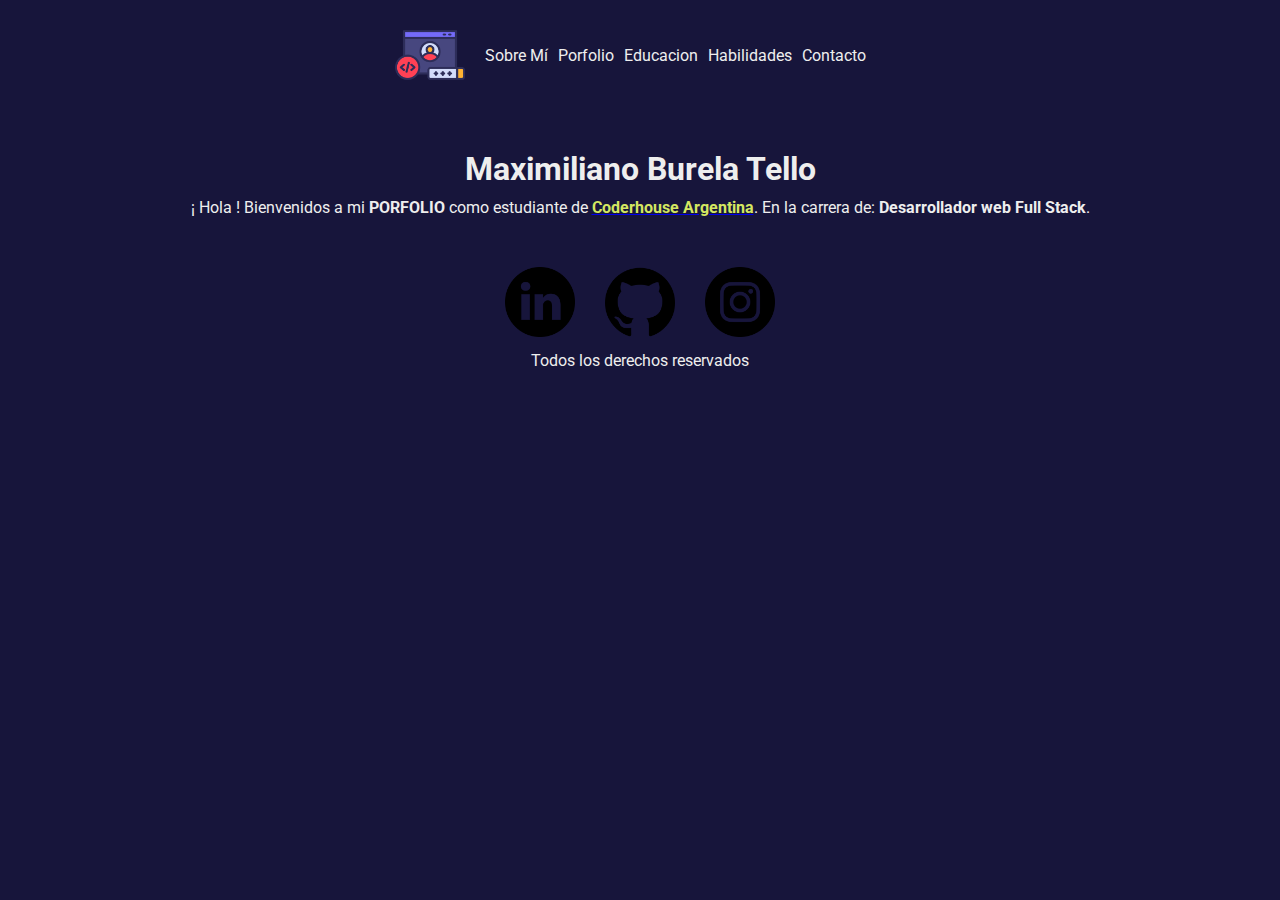
<file: index.html>
<!DOCTYPE html>
<html lang="en">
<head>
    <meta charset="UTF-8">
    <meta name="viewport" content="width=device-width, initial-scale=1.0">
    <link rel="stylesheet" href="./css/css.css">
    <link href="https://cdn.jsdelivr.net/npm/bootstrap@5.3.2/dist/css/bootstrap.min.css" rel="stylesheet" integrity="sha384-T3c6CoIi6uLrA9TneNEoa7RxnatzjcDSCmG1MXxSR1GAsXEV/Dwwykc2MPK8M2HN" crossorigin="anonymous">
    <title> Porfolio Maximiliano </title>
</head>
<body>

<!-- Banner principal  -->

    <header>
        <img class="cabeza" src="./imagenes/acceso.png" alt="">
        <nav>
            <ul>
                <li>
                    <a href="./pages/1-sobre-mi.html"> Sobre Mí </a>
                </li>                
                <li>
                    <a href="./pages/2-porfolio.html"> Porfolio </a>
                </li>
                <li>
                    <a href="./pages/3-educacion.html"> Educacion </a>
                </li>
                <li>
                    <a href="./pages/4-habilidades.html"> Habilidades </a>
                </li>
                <li>
                    <a href="./pages/5-contacto.html"> Contacto </a>
                </li>
            </ul>
        </nav>
    </header>

<!-- Contenido principal -->

    <main>
        <h1> Maximiliano Burela Tello   </h1>
        <p>
            ¡ Hola ! Bienvenidos a mi <b> PORFOLIO </b> como estudiante de <a href="https://www.coderhouse.com/ar/" target="_blank" > <b>Coderhouse Argentina</b></a>. En la carrera de: <b>Desarrollador web Full Stack</b>.
        </p>
    </main>

    <footer>
        <ul>
            <a href="https://ar.linkedin.com/" target="_blank"> <img class="rs" src="./imagenes/linkedin.png" alt="" href=""> </a>  
            <a href="https://github.com/hauzerlr/segunda-pre-entrega" target="_blank"> <img class="rs" src="./imagenes/github-logo.png" alt=""> </a>
            <a href="https://www.instagram.com/" target="_blank"> <img class="rs" src="./imagenes/instagram.png" alt=""> </a>
        </ul>
        <p> Todos los derechos reservados </p>
    </footer>

    <script src="https://cdn.jsdelivr.net/npm/bootstrap@5.3.2/dist/js/bootstrap.bundle.min.js" integrity="sha384-C6RzsynM9kWDrMNeT87bh95OGNyZPhcTNXj1NW7RuBCsyN/o0jlpcV8Qyq46cDfL" crossorigin="anonymous">
    </script>

</body>
</html>
</file>
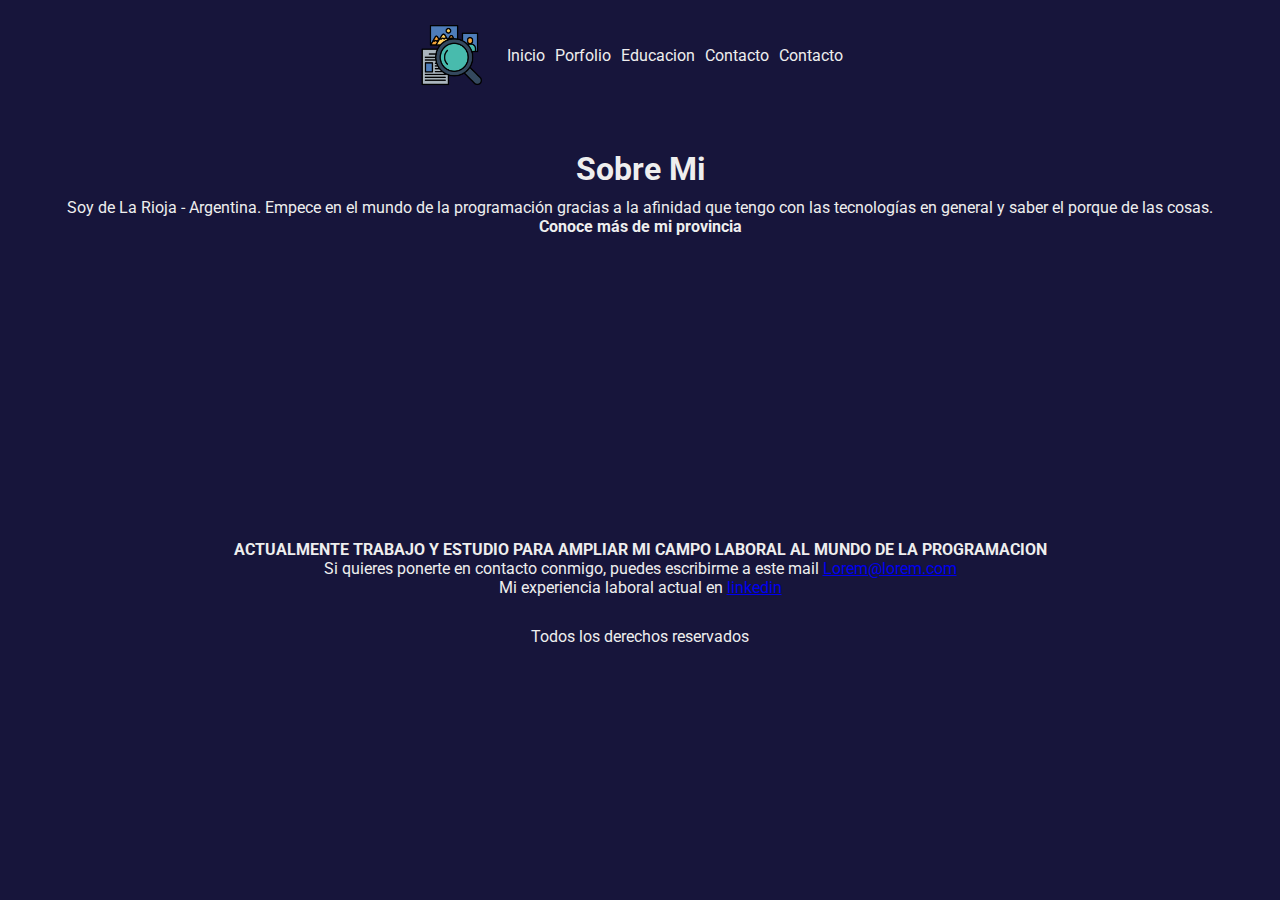
<file: pages/1-sobre-mi.html>
<!DOCTYPE html>
<html lang="en">
<head>
    <meta charset="UTF-8">
    <meta name="viewport" content="width=device-width, initial-scale=1.0">
    <link rel="stylesheet" href="../css/css.css">
    <title> Sobre Mi </title>
</head>
<body>
    <header>
        <img class="cabeza" src="../imagenes/sobre-mi.png" alt="">
        <nav>
            <ul>
                <li>
                    <a href="../index.html"> Inicio </a>
                </li>
                <li>
                    <a href="2-porfolio.html"> Porfolio </a>
                </li>
                <li>
                    <a href="3-educacion.html"> Educacion </a>
                </li>
                <li>
                    <a href="4-habilidades.html"> Contacto </a>
                </li>
                <li>
                    <a href="5-contacto.html"> Contacto </a>
                </li>
            </ul>
        </nav>
    </header>

    <main>
        <h1> Sobre Mi </h1>
        <p>
            Soy de La Rioja - Argentina. Empece en el mundo de la programación gracias a la afinidad que tengo con las tecnologías en general y saber el porque de las cosas. 
        </p>
        <p>
            <b>Conoce más de mi provincia</b>
            <div>
                <iframe src="https://www.google.com/maps/embed?pb=!1m18!1m12!1m3!1d55607.9357589889!2d-66.85577710000001!3d-29.414296949999997!2m3!1f0!2f0!3f0!3m2!1i1024!2i768!4f13.1!3m3!1m2!1s0x9427d9873396f7e5%3A0x3e1c9c348972c7ca!2sLa%20Rioja!5e0!3m2!1ses!2sar!4v1720905771704!5m2!1ses!2sar" width="400" height="300" style="border:0;" allowfullscreen="" loading="lazy" referrerpolicy="no-referrer-when-downgrade"></iframe>
            </div>
        </p>
        <p>
            <b>
                ACTUALMENTE TRABAJO Y ESTUDIO PARA AMPLIAR MI CAMPO LABORAL AL MUNDO DE LA PROGRAMACION
            </b> 
        </p>
        <p>
            Si quieres ponerte en contacto conmigo, puedes escribirme a este mail <a href="https://mail.google.com/" target="_blank"> Lorem@lorem.com</a>
        </p>
        <p>
            Mi experiencia laboral actual en <a href="https://www.linkedin.com/" target="_blank">linkedin</a>
        </p>

    </main>

    <footer>
        <p> Todos los derechos reservados </p>
    </footer>
    
</body>
</html>
</file>
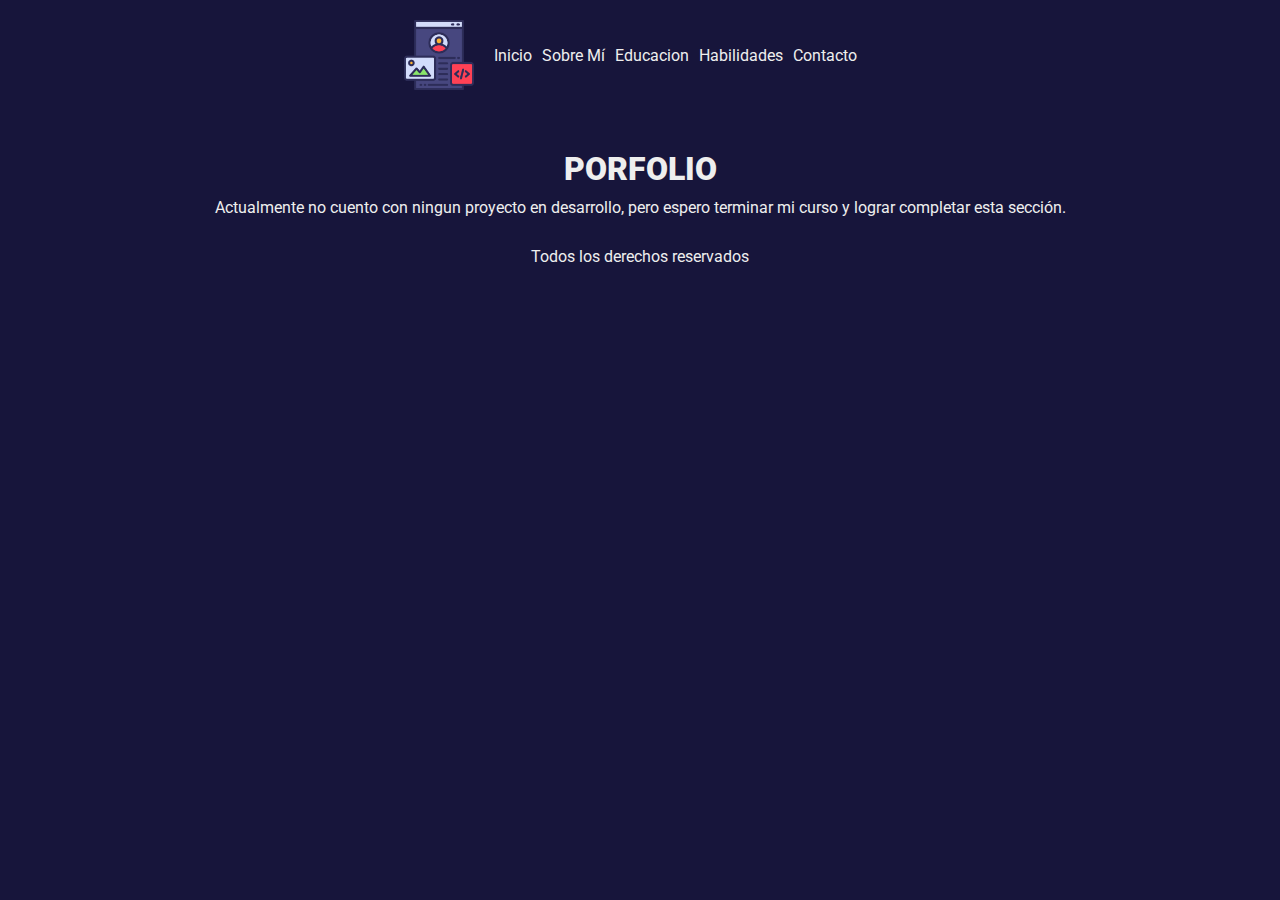
<file: pages/2-porfolio.html>
<!DOCTYPE html>
<html lang="en">
<head>
    <meta charset="UTF-8">
    <meta name="viewport" content="width=device-width, initial-scale=1.0">
    <link rel="stylesheet" href="../css/css.css">
    <title> Porfolio  </title>
</head>
<body>
    <header>
        <img class="cabeza" src="../imagenes/portafolio.png" alt="">
        <nav>
            <ul>
                <li>
                    <a href="../index.html"> Inicio </a>
                </li>
                <li>
                    <a href="1-sobre-mi.html"> Sobre Mí </a>
                </li>
                <li>
                    <a href="3-educacion.html"> Educacion </a>
                </li>
                <li>
                    <a href="4-habilidades.html"> Habilidades </a>
                </li>
                <li>
                    <a href="5-contacto.html"> Contacto </a>
                </li>
            </ul>
        </nav>
    </header>

    <main>
        <h1>
            <b>PORFOLIO</b>            
        </h1>
        <p>
            Actualmente no cuento con ningun proyecto en desarrollo, pero espero terminar mi curso y lograr completar esta sección.
        </p>
    </main>
    

    <footer>
        <p> Todos los derechos reservados </p>
    </footer>
    
</body>
</html>
</file>
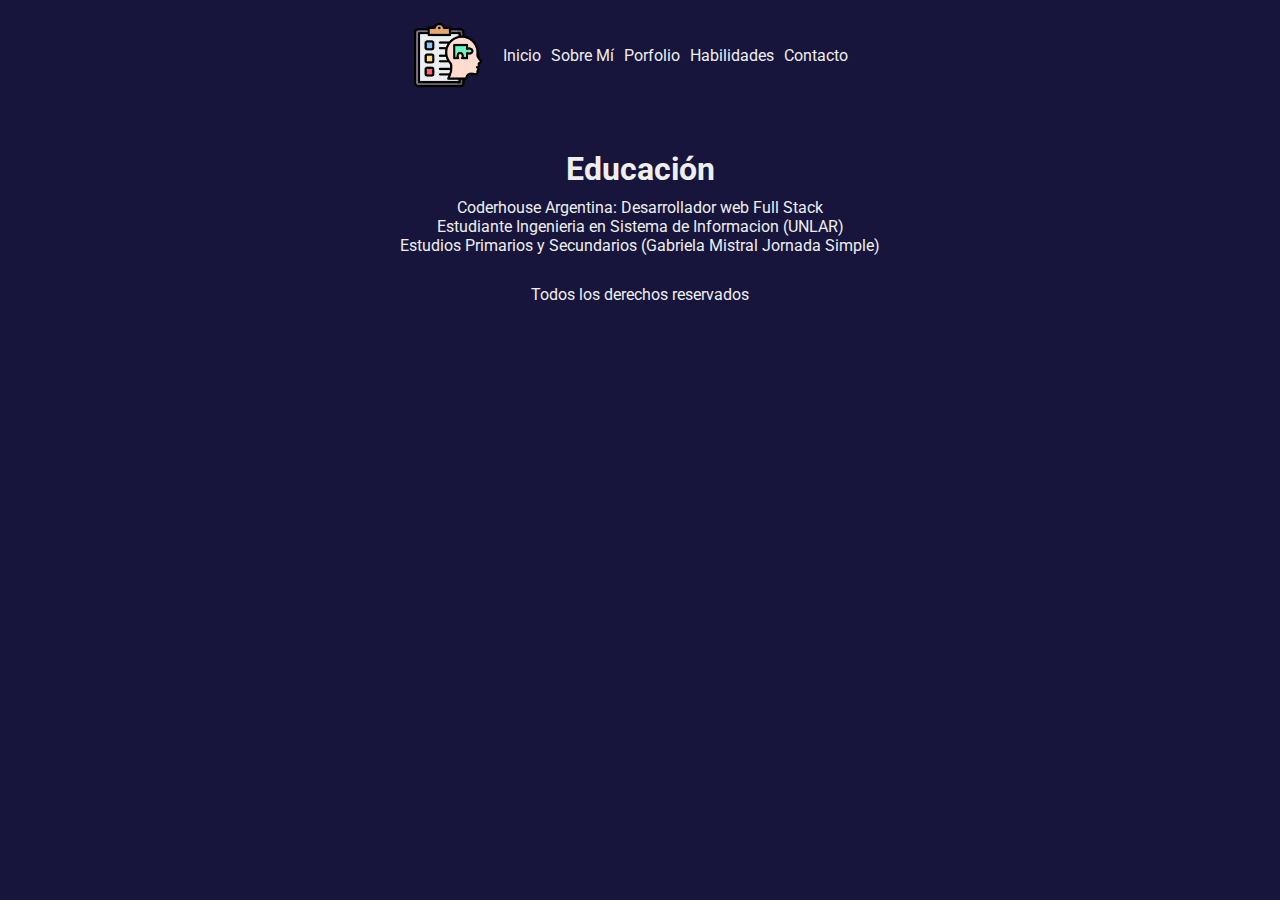
<file: pages/3-educacion.html>
<!DOCTYPE html>
<html lang="en">
<head>
    <meta charset="UTF-8">
    <meta name="viewport" content="width=device-width, initial-scale=1.0">
    <link rel="stylesheet" href="../css/css.css">
    <title> Educacion </title>
</head>
<body>
    <header>
        <img class="cabeza" src="../imagenes/education.png" alt="">
        <nav>
            <ul>
                <li>
                    <a href="../index.html"> Inicio </a>
                </li>
                <li>
                    <a href="1-sobre-mi.html"> Sobre Mí </a>
                </li>
                <li>
                    <a href="2-porfolio.html"> Porfolio </a>
                </li>
                <li>
                    <a href="4-habilidades.html"> Habilidades </a>
                </li>
                <li>
                    <a href="5-contacto.html"> Contacto </a>
                </li>
        </ul>
    </nav>
</header>

<main>
    <h1> Educación </h1>
    <ul>
        <li> Coderhouse Argentina: Desarrollador web Full Stack</li>
        <li> Estudiante Ingenieria en Sistema de Informacion (UNLAR) </li>
        <li> Estudios Primarios y Secundarios (Gabriela Mistral Jornada Simple) </li>
    </ul>
</main>

<footer>
    <p> Todos los derechos reservados </p>
</footer>

    
</body>
</html>
</file>
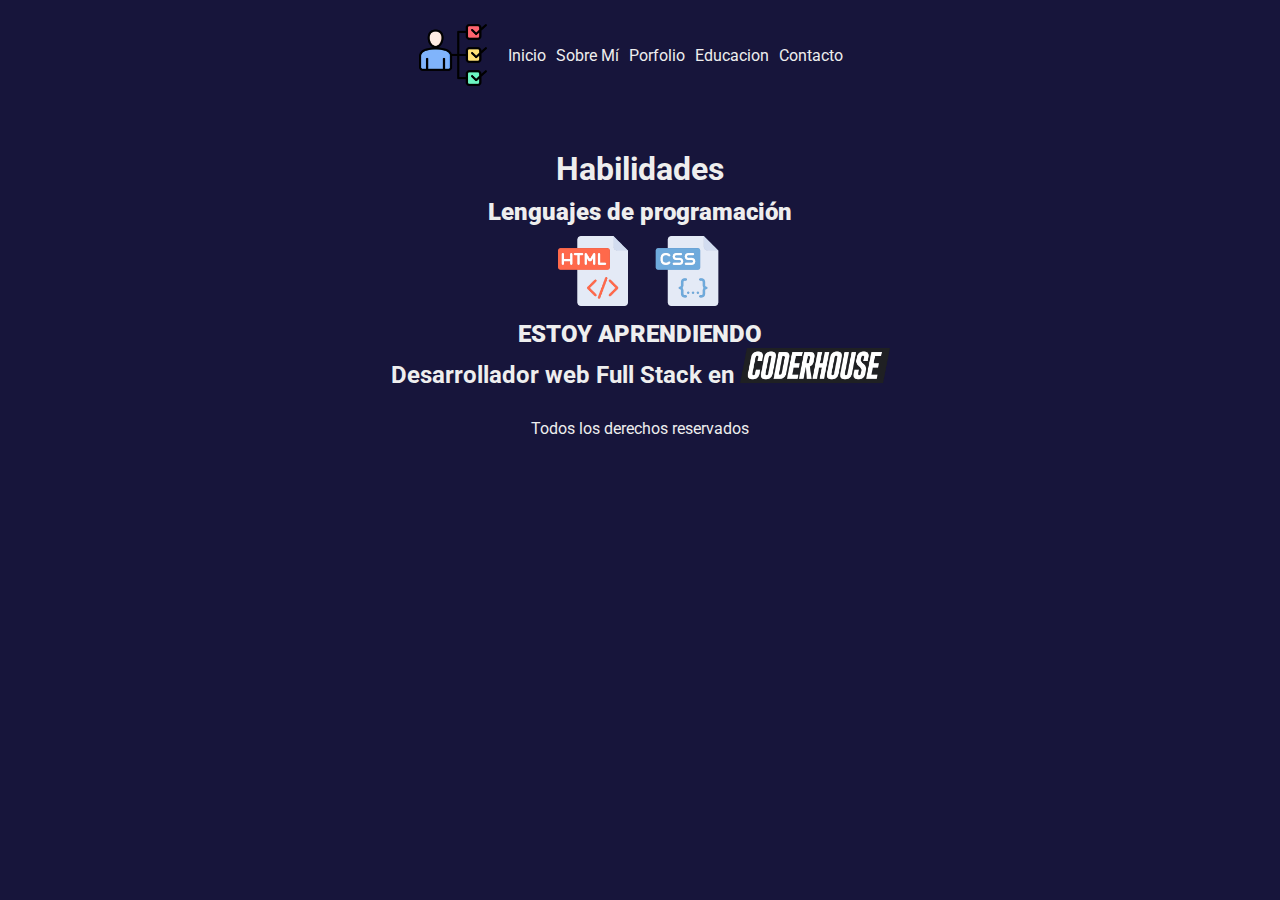
<file: pages/4-habilidades.html>
<!DOCTYPE html>
<html lang="en">
<head>
    <meta charset="UTF-8">
    <meta name="viewport" content="width=device-width, initial-scale=1.0">
    <link rel="stylesheet" href="../css/css.css">
    <title> Habilidades </title>
</head>
<body>
    <header>
        <img class="cabeza" src="../imagenes/habilidad.png" alt="">
        <nav>
            <ul>
                <li>
                    <a href="../index.html"> Inicio </a>
                </li>
                <li>
                    <a href="1-sobre-mi.html"> Sobre Mí </a>
                </li>                
                <li>
                    <a href="2-porfolio.html"> Porfolio </a>
                </li>
                <li>
                    <a href="3-educacion.html"> Educacion </a>
                </li>
                <li>
                    <a href="5-contacto.html"> Contacto </a>
                </li>
            </ul>
        </nav>
    </header>

</header>

<main>
    <h1>
        Habilidades
    </h1>
    <h2>
        <b> Lenguajes de programación </b>
    </h2>
    <p>
        <img class="html-css" src="../imagenes/html (1).png" alt="">
        <img class="html-css" src="../imagenes/css.png" alt="">
    </p>
    <h2>
        <b>
            ESTOY APRENDIENDO
        </b>
        <p>
            Desarrollador web Full Stack en <a href="https://www.coderhouse.com/ar/" target="_blank"> <img class="coder-logo" src="../imagenes/coder-logo.png" alt="" target="_blank"></a>
        </p>
    </h2>
</main>

<footer>
        <p> Todos los derechos reservados </p>
</footer>
    
</body>
</html>
</file>
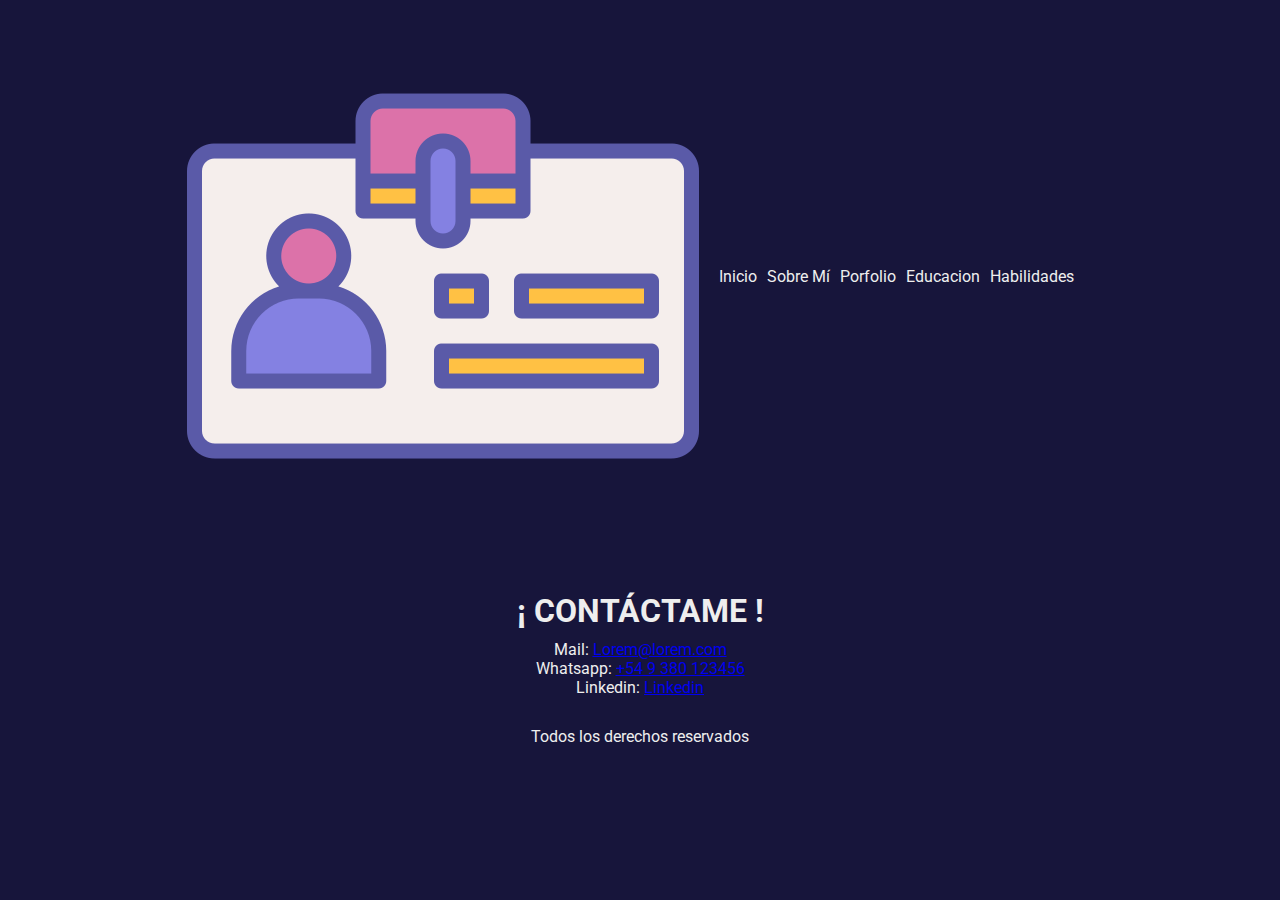
<file: pages/5-contacto.html>
<!DOCTYPE html>
<html lang="en">
<head>
    <meta charset="UTF-8">
    <meta name="viewport" content="width=device-width, initial-scale=1.0">
    <link rel="stylesheet" href="../css/css.css">
    <title> Contacto </title>
</head>
<body>
    <header>
        <img class="Contacto" src="../imagenes/tarjeta-de-identificacion.png" alt="">
        <nav>
            <ul>
                <li>
                    <a href="../index.html"> Inicio </a>
                </li>
                <li>
                    <a href="1-sobre-mi.html"> Sobre Mí </a>
                </li>                
                <li>
                    <a href="2-porfolio.html"> Porfolio </a>
                </li>
                <li>
                    <a href="3-educacion.html"> Educacion </a>
                </li>
                <li>
                    <a href="4-habilidades.html"> Habilidades </a>
                </li>
            </ul>
        </nav>
    </header>

    <main>
        <h1>¡ CONTÁCTAME ! </h1>
        <ul class="list-contact">
            <li>
                Mail: <a href="https://mail.google.com/">Lorem@lorem.com</a>
            </li>
            <li>
                Whatsapp: <a href="https://web.whatsapp.com/">+54 9 380 123456</a>
            </li>
            <li>
                Linkedin: <a href="https://ar.linkedin.com/">Linkedin</a>
            </li>
            <li>

            </li>
        </ul>
    </main>

    <footer>
        <p> Todos los derechos reservados </p>
    </footer>
    
</body>
</html>
</file>
<file: css/css.css>
@import url("https://fonts.googleapis.com/css2?family=Roboto:ital,wght@0,100;0,300;0,400;0,500;0,700;0,900;1,100;1,300;1,400;1,500;1,700;1,900&display=swap");
* {
  margin: 0;
  padding: 0;
  box-sizing: border-box;
  font-family: "Roboto", sans-serif;
}

body {
  background-color: #17153B;
}

header {
  display: flex;
  justify-content: center;
  align-items: center;
  padding: 20px;
}
header nav ul {
  justify-content: center;
  align-items: center;
  padding: 20px;
}
header nav ul li {
  list-style: none;
}
header nav ul a {
  text-decoration: none;
  color: #EEEEEE;
}

.cabeza {
  width: 70px;
  height: 70px;
}

main {
  color: #EEEEEE;
  margin-top: 10px;
  text-align: center;
  padding: 20px;
}
main h1 {
  margin-top: 10px;
  margin-bottom: 10px;
}
main p a b {
  text-decoration: none;
  color: #D4E761;
}

ul {
  list-style-type: none;
}

footer ul {
  display: flex;
  justify-content: center;
  align-items: center;
  gap: 30px;
  margin-top: 30px;
}
footer p {
  display: flex;
  justify-content: center;
  color: #EEEEEE;
  margin-top: 10px;
  text-align: center;
}

.rs {
  width: 70px;
  height: 70px;
}

.html-css {
  justify-content: center;
  align-items: center;
  width: 70px;
  height: 70px;
  margin: 10px;
}

.coder-logo {
  justify-content: center;
  align-items: center;
  width: 150px;
}

@media screen and (min-width: 768px) {
  header nav ul {
    display: flex;
    justify-content: center;
    align-items: center;
    gap: 10px;
  }
}

/*# sourceMappingURL=css.css.map */
</file>
